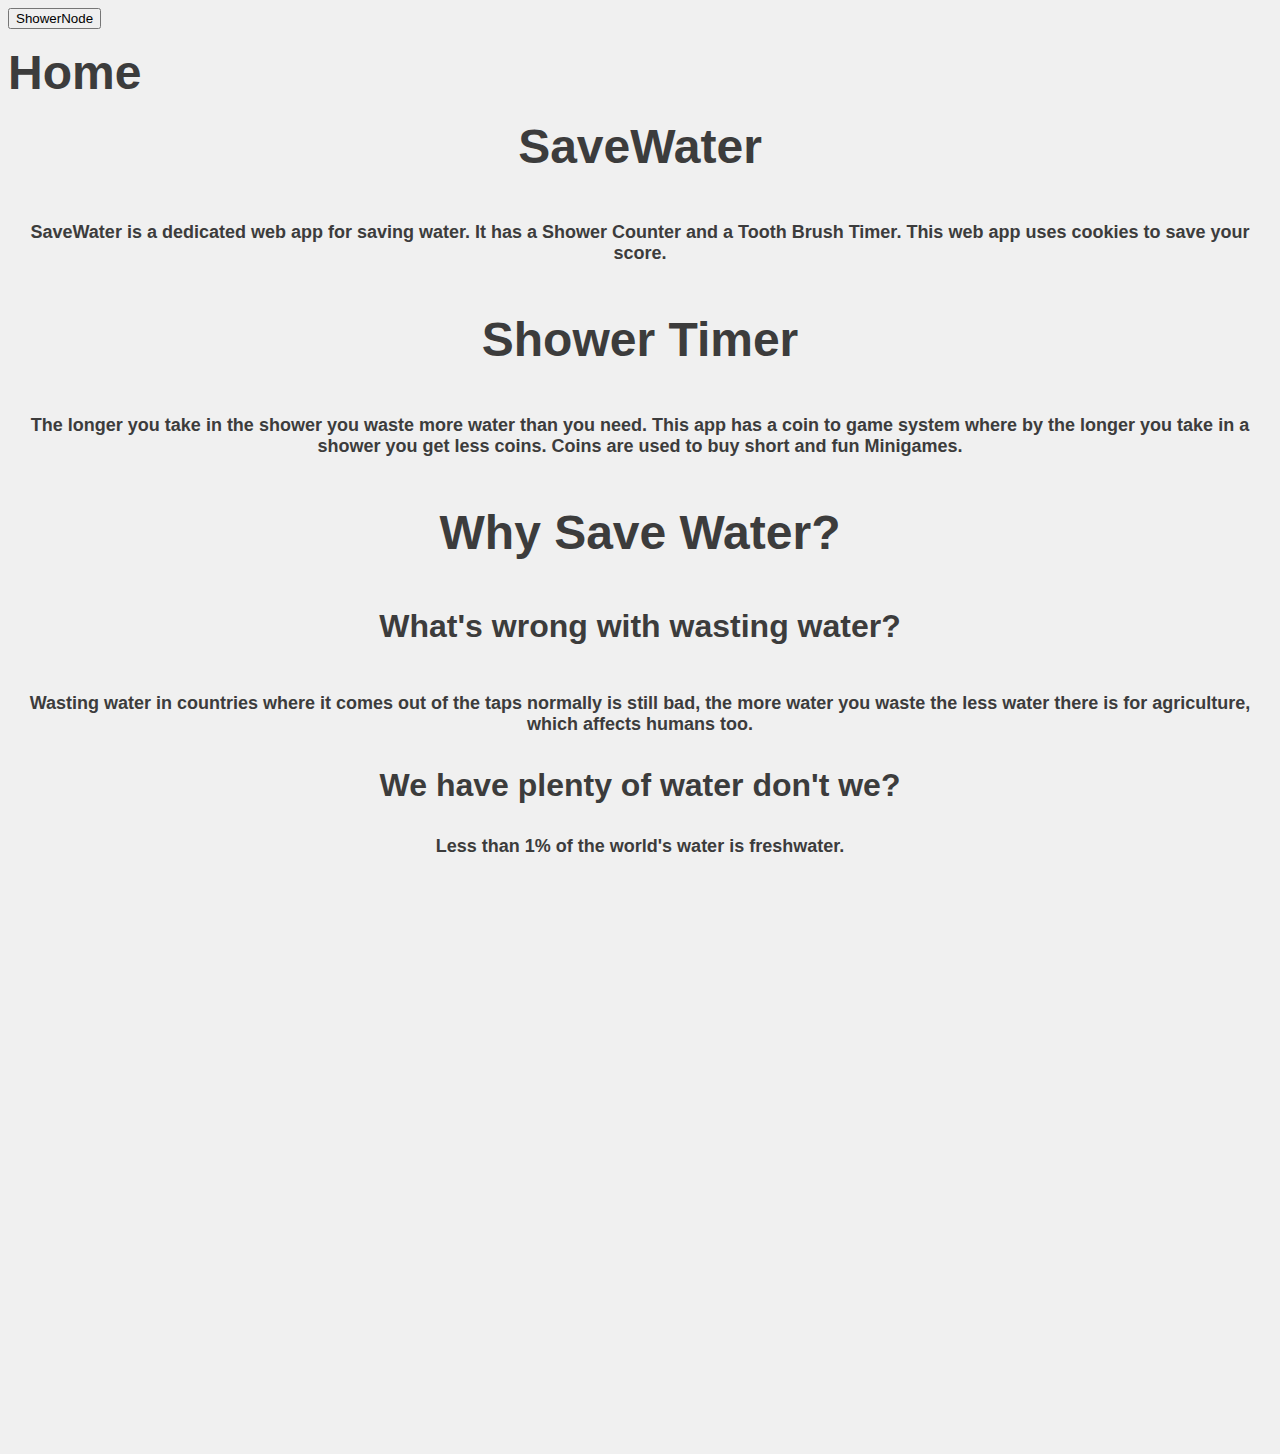
<file: index.html>
<html>
	<head>
		<title>Ready Set Flow</title>
		<link rel="stylesheet" href= "SaveWaterStyleSheet.css">
        
	</head>
	<body>
		<form>
            <form action="showernode.whsict.net:3000">
    <input type="submit" value="ShowerNode" />
</form>
		</form>
		<p><b><font size="8"> Home </font></b></p>
		<p><b><font size="8"><h3 align="center"> 
			SaveWater
			</b></p>
			<p> <font size="4">SaveWater is a dedicated web app for saving water. It has a Shower Counter and a Tooth Brush Timer. This web app uses cookies to save your score. </p>
 
			<p><b><font size="8">Shower Timer </b></p>
			<p><font size="4">The longer you take in the shower you waste more water than you need. This app has a coin to game system where by the longer you take in a shower you get less coins. Coins are used to buy short and fun Minigames.</font> </p>

			<p><b><font size="9">Why Save Water? </b></p>
			<p><font size="6">What's wrong with wasting water?</p>
			<p><font size="4">Wasting water in countries where it comes out of the taps normally is still bad, the more water you waste the less water there is for agriculture, which affects humans too. </p>

			<p><font size="6">We have plenty of water don't we? </p>
			<p><font size="4">Less than 1% of the world's water is freshwater.</p>
		
		 <iframe align="left" src='https://onedrive.live.com/embed?resid=70B66D01C01AB7E5%211255&authkey=%21AJQ3idySu_oWX68&em=2&wdAr=1.3343108504398826' width='723px' height='565px' frameborder='0'>This is an embedded <a target='_blank' href='https://office.com'>Microsoft Office</a> presentation, powered by <a target='_blank' href='https://office.com/webapps'>Office Online</a>.</iframe>

		</h3>
	</body>
</html>
</file>
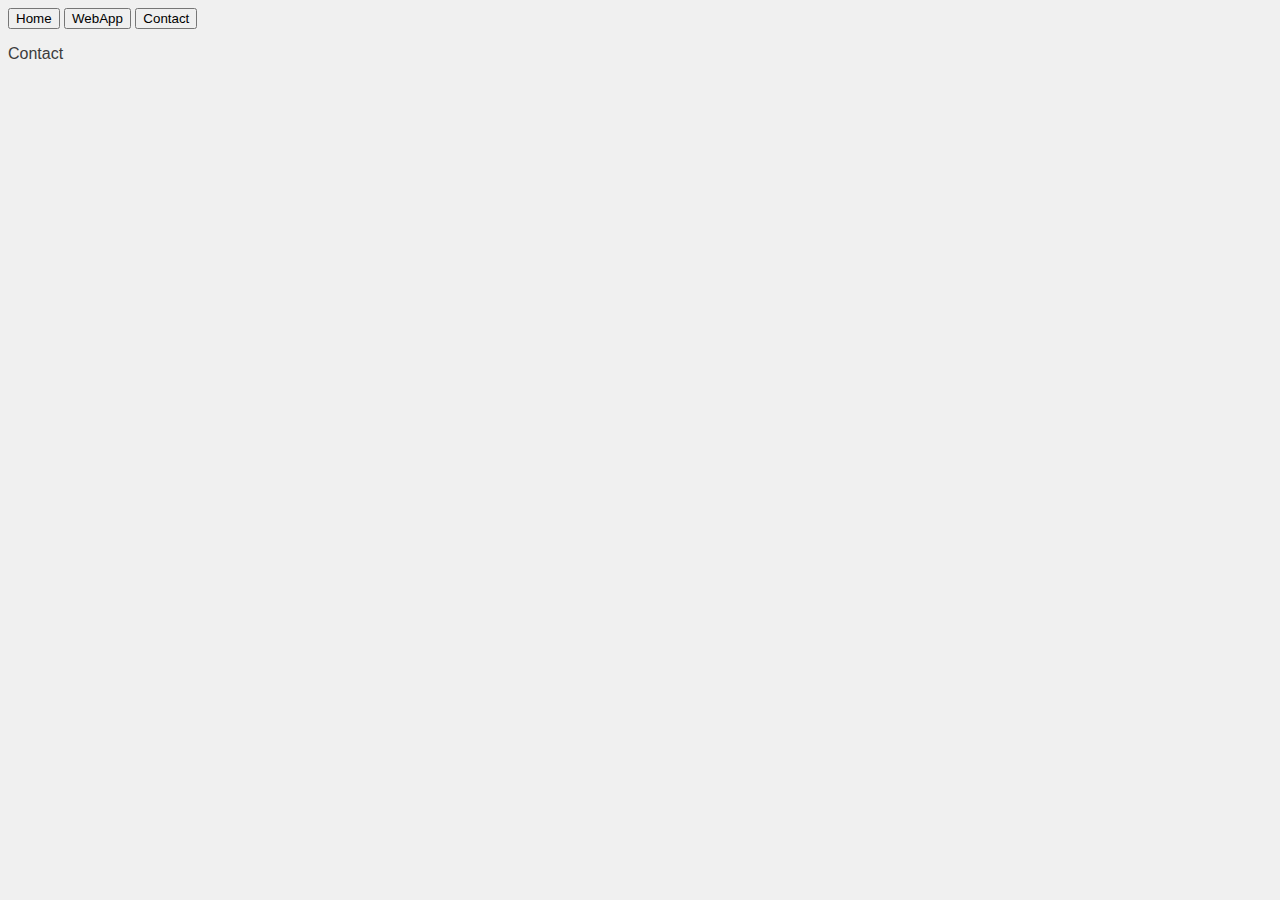
<file: html-aboutPage.html>
<html>
	<head>
		<title>Ready Set Flow</title>
		<link rel="stylesheet" href= "SaveWaterStyleSheet.css">
	</head>
	<body>
		<form>
			<input type="button" value="Home" onclick="window.location.href='html-website.html'" />
			<input type="button" value="WebApp" onclick="window.location.href='showercount/index.html'" />
			<input type="button" value="Contact" onclick="window.location.href='html-aboutPage.html'" />
		</form>
		<p> Contact </p>
	</body>
</html>
</file>
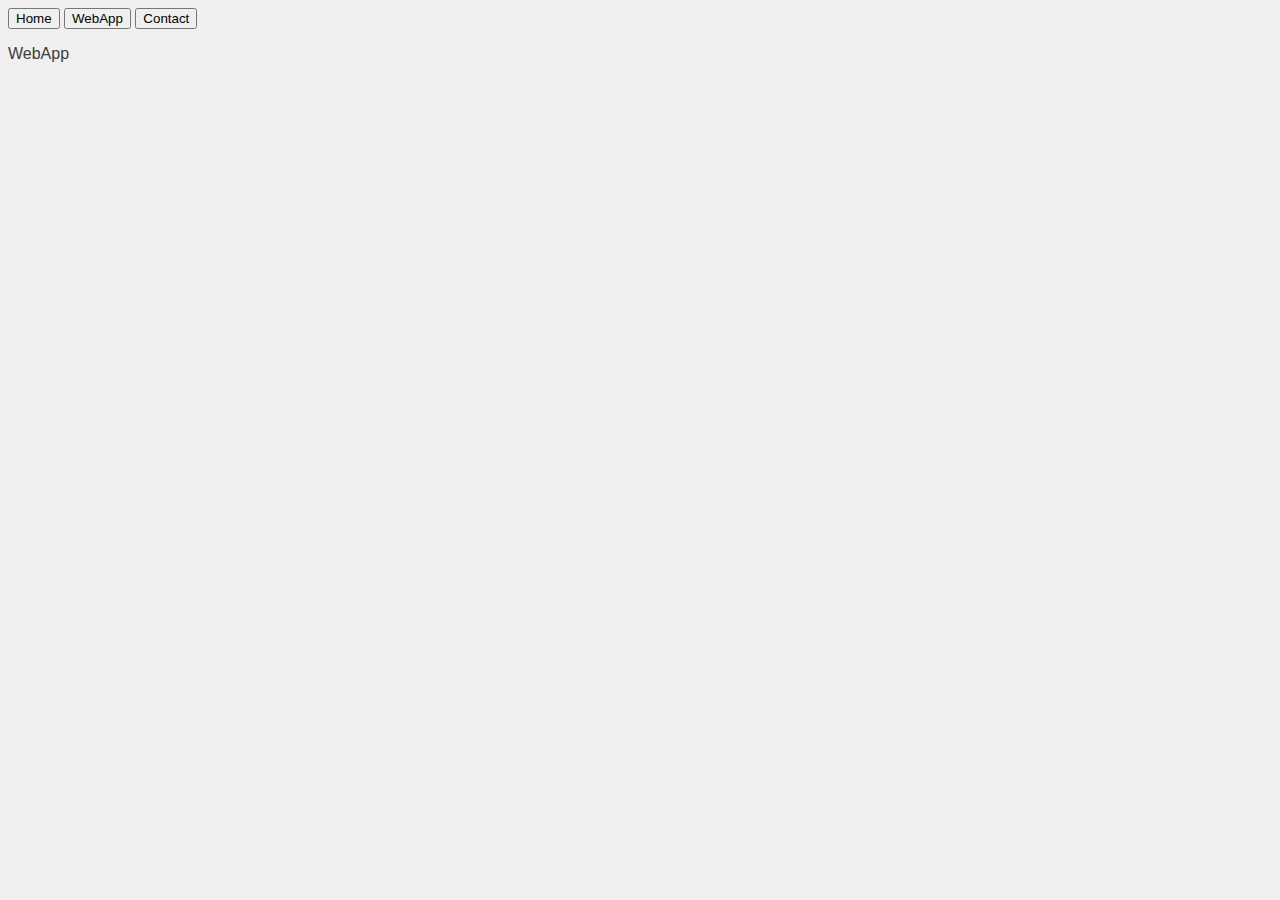
<file: html-apppage.html>
<html>
	<head>
		<title>Ready Set Flow</title>
		<link rel="stylesheet" href= "SaveWaterStyleSheet.css">
	</head>
	<body>
		<form>
			<input type="button" value="Home" onclick="window.location.href='html-website.html'" />
			<input type="button" value="WebApp" onclick="window.location.href='showercount/index.html'" />
			<input type="button" value="Contact" onclick="window.location.href='html-aboutPage.html'" />
		</form>
		<p> WebApp </p>
	</body>
</html>
</file>
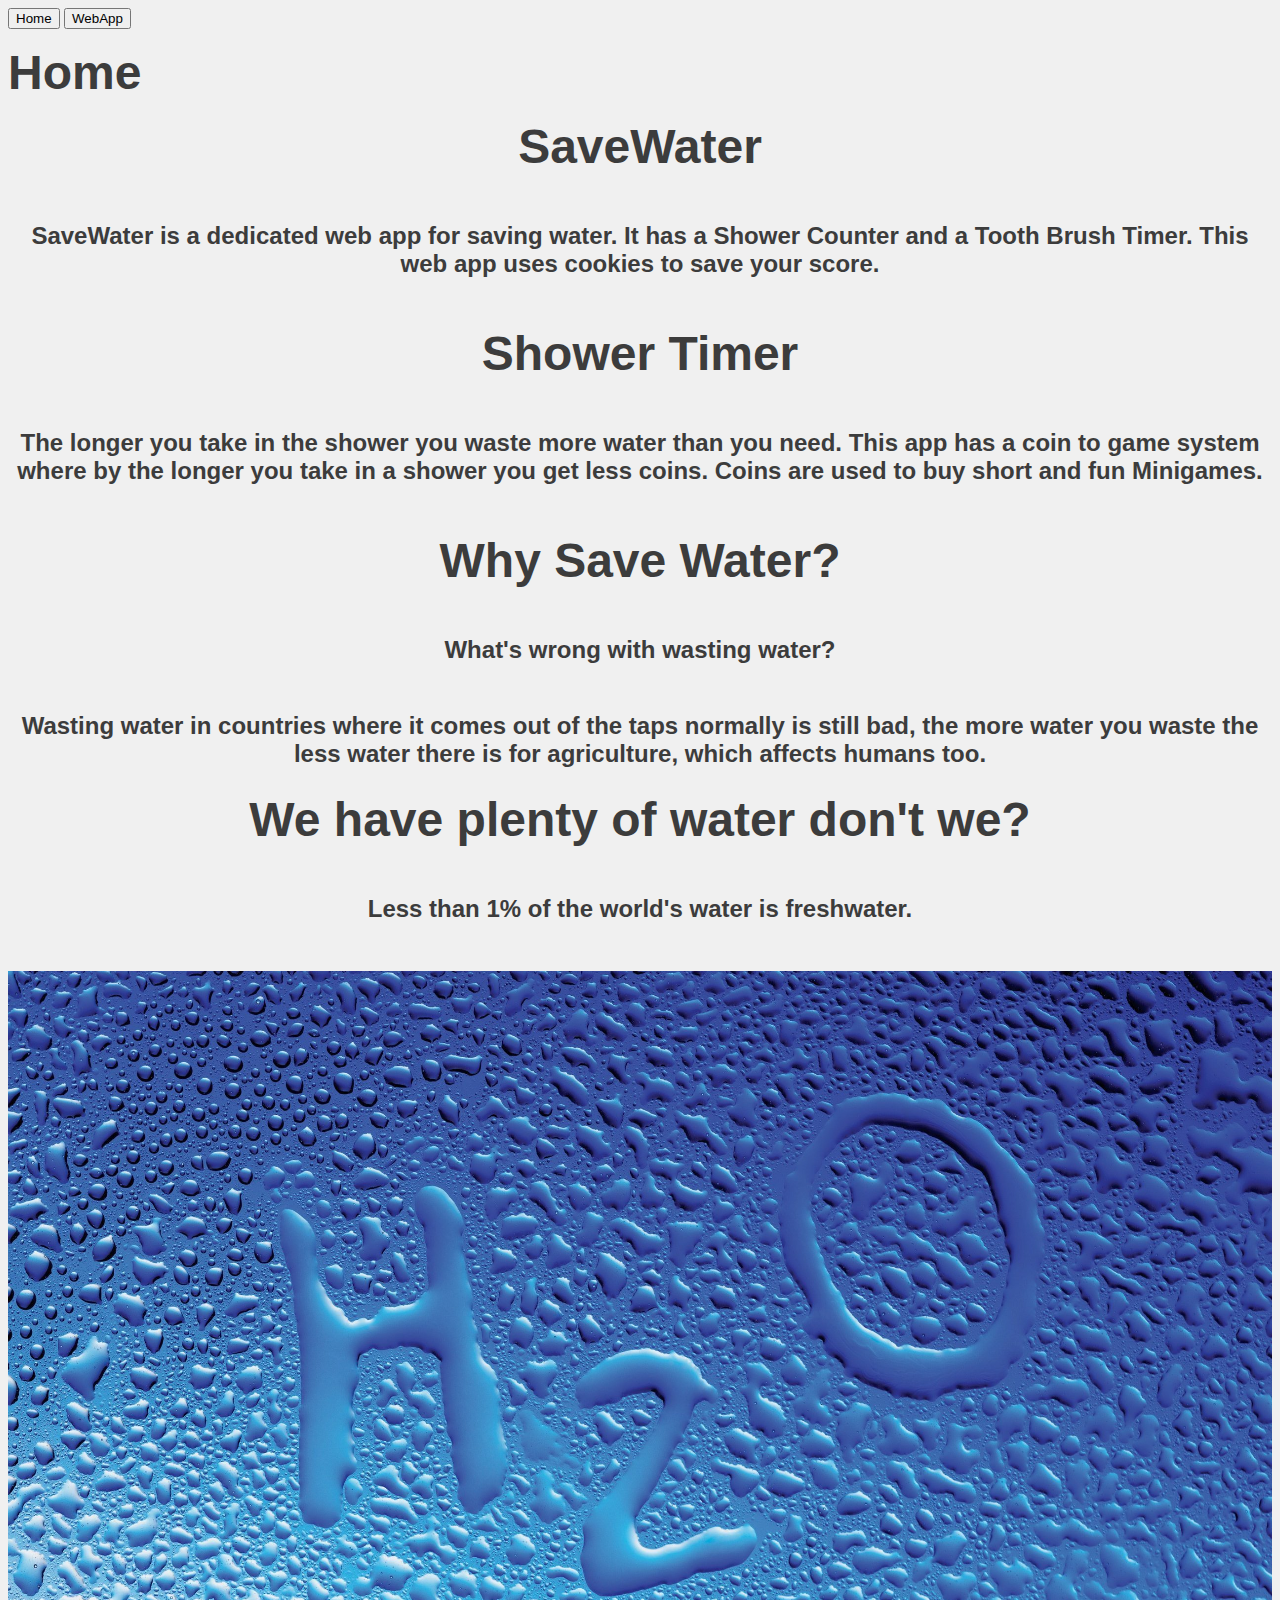
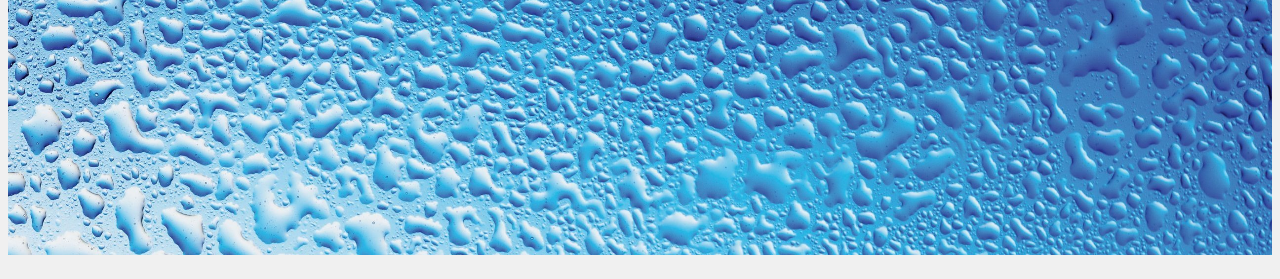
<file: html-website.html>
<html>
	<head>
		<title>Ready Set Flow</title>
		<link rel="stylesheet" href= "SaveWaterStyleSheet.css">
		<link rel="encription" href= "encription.js">
	</head>
	<body>
		<form>
			<input type="button" value="Home" onclick="window.location.href='html-website.html'" />
			<input type="button" value="WebApp" onclick="window.location.href=''" />
		</form>
		<p><b><font size="9"> Home </font></b></p>
		<p><b><font size="9"><h3 align="center"> 
			SaveWater
			</b></p>
			<p> <font size="5">SaveWater is a dedicated web app for saving water. It has a Shower Counter and a Tooth Brush Timer. This web app uses cookies to save your score. </p>
 
			<p><b><font size="9">Shower Timer </b></p>
			<p><font size="5">The longer you take in the shower you waste more water than you need. This app has a coin to game system where by the longer you take in a shower you get less coins. Coins are used to buy short and fun Minigames.</font> </p>

			<p><b><font size="9">Why Save Water? </b></p>
			<p><font size="5">What's wrong with wasting water?</p>
			<p><font size="5">Wasting water in countries where it comes out of the taps normally is still bad, the more water you waste the less water there is for agriculture, which affects humans too. </p>

			<p><font size="9">We have plenty of water don't we? </p>
			<p><font size="5">Less than 1% of the world's water is freshwater.</p>
		
		
		</h3>
		
		<P> <img src="Images/water.jpg" alt="water" height="100%" width="100%"> </p>
	</body>
</html>
</file>
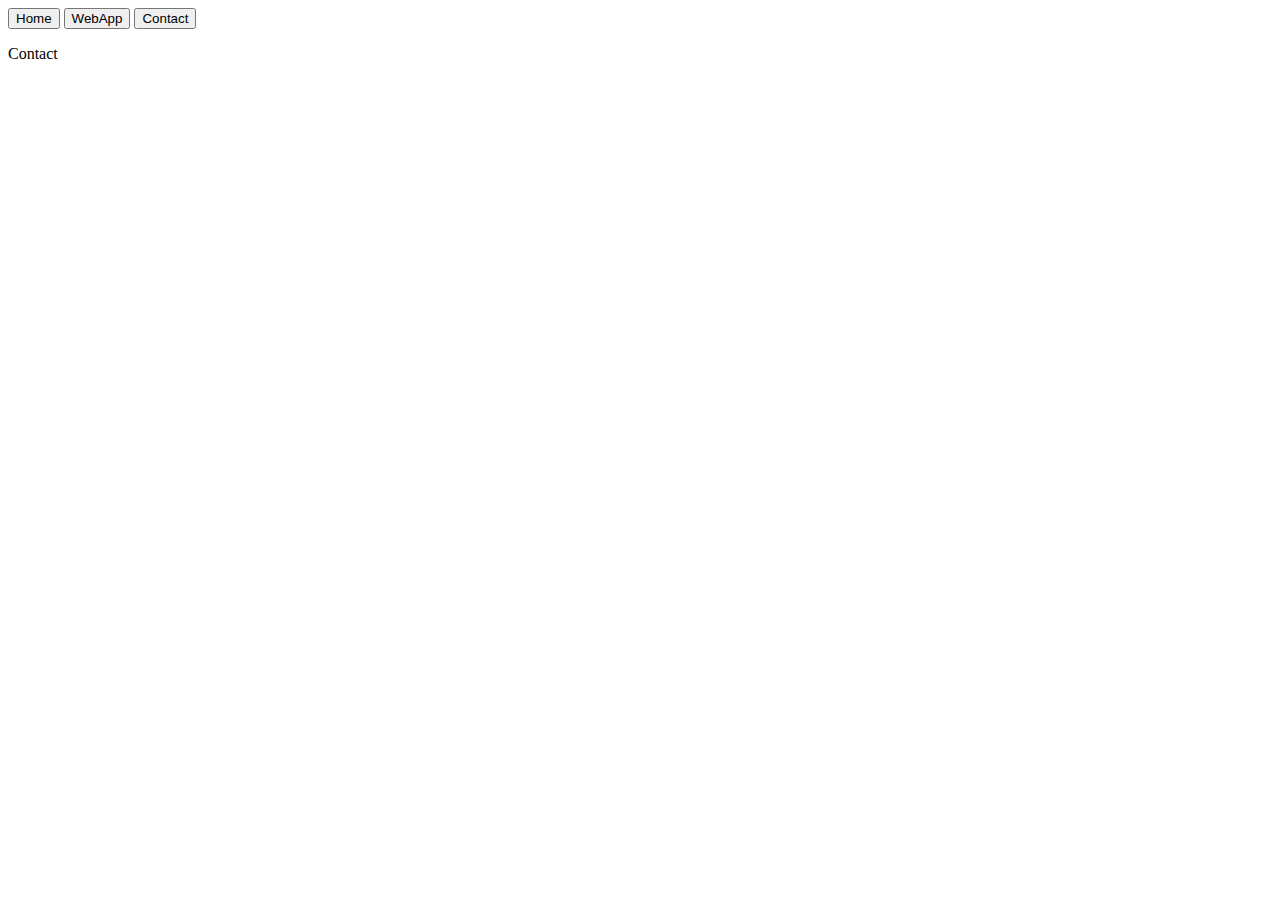
<file: main_isaac/IT Club Website/html-aboutPage.html>
<html>
	<head>
		<title>Ready Set Flow</title>
	</head>
	<body>
		<form>
			<input type="button" value="Home" onclick="window.location.href='html-website.html'" />
			<input type="button" value="WebApp" onclick="window.location.href='html-apppage.html'" />
			<input type="button" value="Contact" onclick="window.location.href='html-aboutPage.html'" />
		</form>
		<p> Contact </p>
	</body>
</html>
</file>
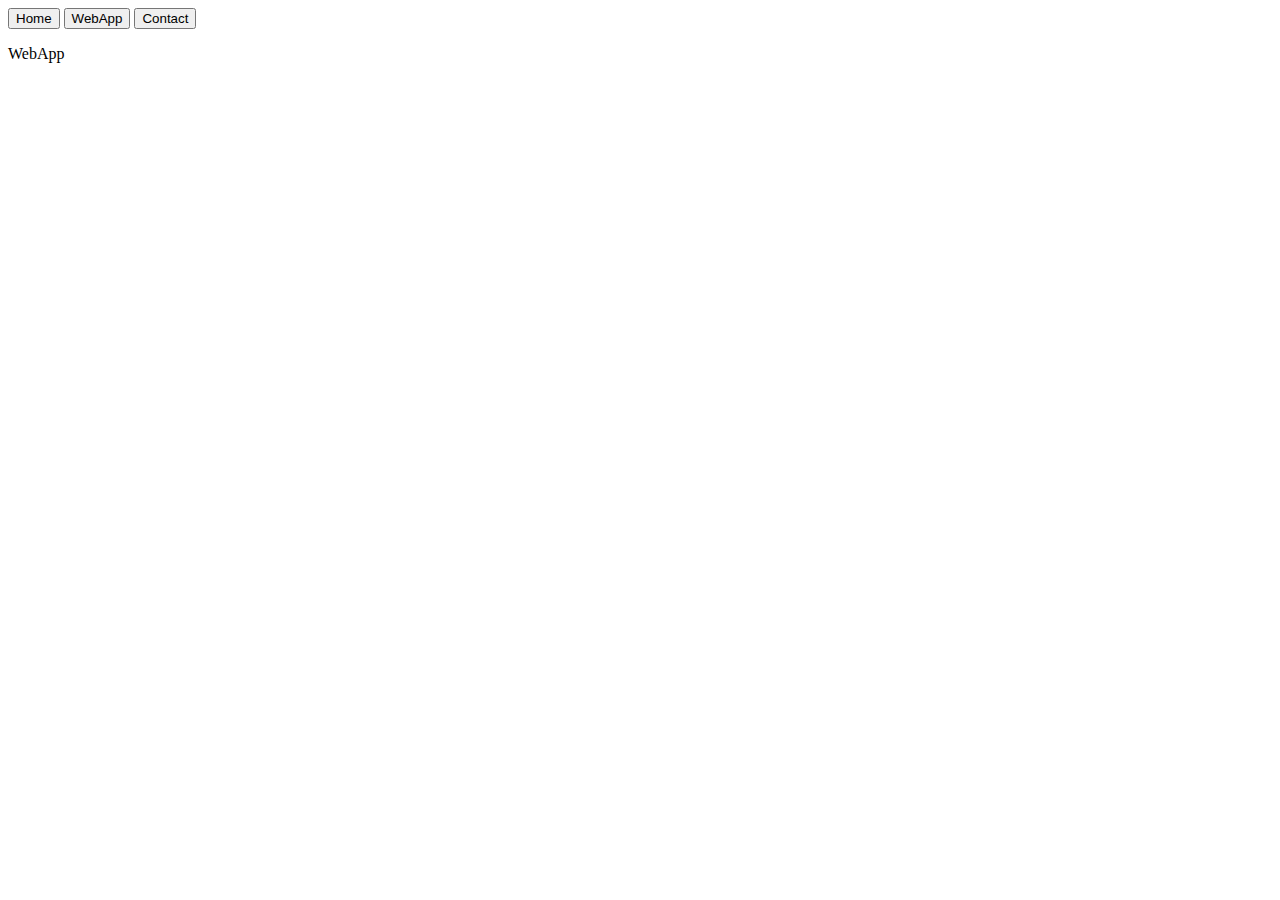
<file: main_isaac/IT Club Website/html-apppage.html>
<html>
	<head>
		<title>Ready Set Flow</title>
	</head>
	<body>
		<form>
			<input type="button" value="Home" onclick="window.location.href='html-website.html'" />
			<input type="button" value="WebApp" onclick="window.location.href='html-apppage.html'" />
			<input type="button" value="Contact" onclick="window.location.href='html-aboutPage.html'" />
		</form>
		<p> WebApp </p>
	</body>
</html>
</file>
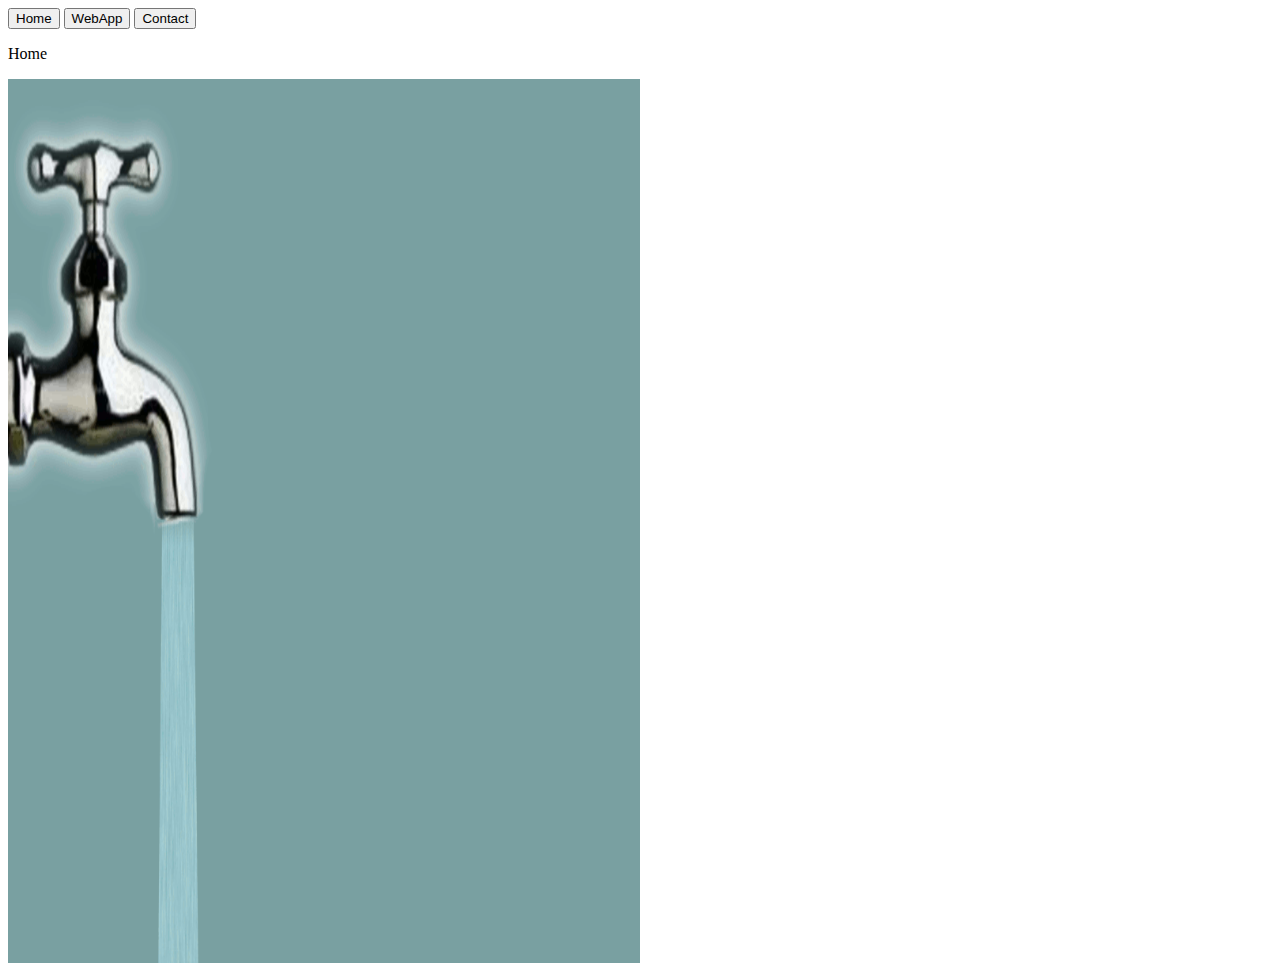
<file: main_isaac/IT Club Website/html-website.html>
<html>
	<head>
		<title>Ready Set Flow</title>
	</head>
	<body>
		<form>
			<input type="button" value="Home" onclick="window.location.href='html-website.html'" />
			<input type="button" value="WebApp" onclick="window.location.href='html-apppage.html'" />
			<input type="button" value="Contact" onclick="window.location.href='html-aboutPage.html'" />
		</form>
		<p> Home </p>
		<P> <img src="Images/running water.gif" alt="running water" height="100%" width="50%"> </p>
	</body>
</html>
</file>
<file: SaveWaterStyleSheet.css>
body{font-size: medium;
    font-family: Helvetica;
    background-color: #F0F0F0;
	color: #3C3C3C;}
</file>
